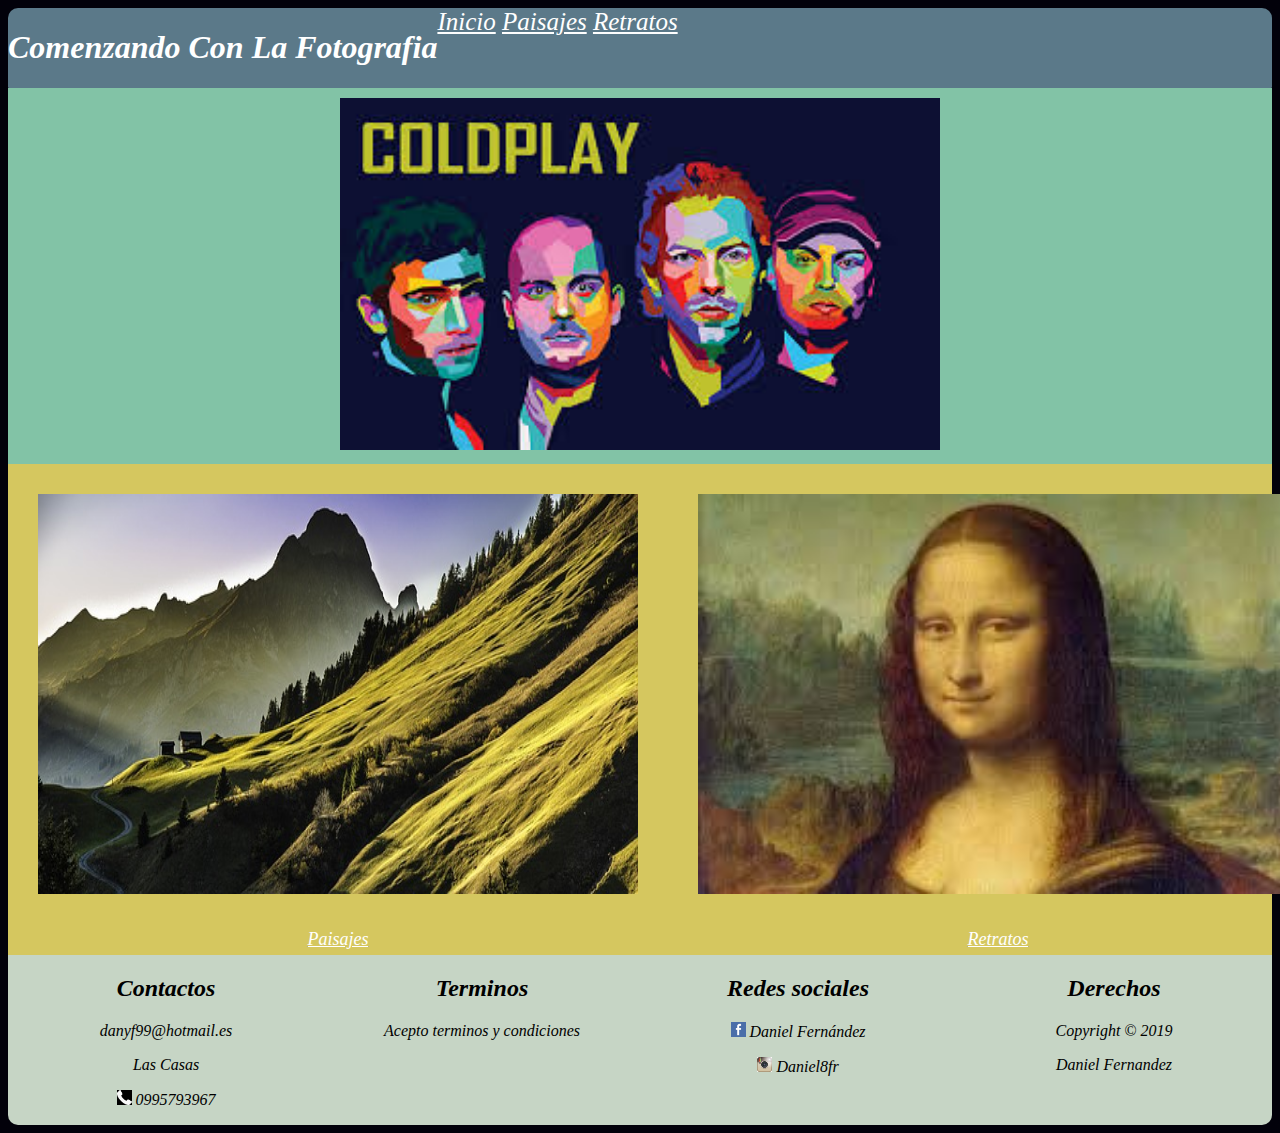
<file: index.html>
<!DOCTYPE html>
<html lang="en" dir="ltr">
  <head>
    <meta charset="utf-8">
    <meta name="viewport" content="width:device-width,userscalable=no">
    <title>Comenzando Con La Fotografia</title>
    <link rel="stylesheet" href="css/estilos.css">
    <link href='https://fonts.googleapis.com/css?family=Raleway' rel='stylesheet' type='text/css'>
  </head>
  <body>
    <header>
      <div class="cabeza1">
        <h1>Comenzando Con La Fotografia</h1>
        </div>
        <div class="cabeza2">
        <a href="index.html">Inicio</a>
        <a href="paisajes.html">Paisajes</a>
        <a href="retratos.html">Retratos</a>
        </div>
    </header>
    <div class="mitad">
    <img src="imagenes/imagen1.jpg" alt="coldplay">
    </div>
    <div class="segunda">
      <div class="img2">
          <img src="imagenes/imagen4.jpg" alt="paisajes">
          <a class="cala" href="paisajes.html">Paisajes</a>

      </div>
      <div class="img3">
        <img src="imagenes/imagen2.jpg" alt="retratos">
          <a class="cala" href="retratos.html">Retratos</a>
        </div>

    </div>
    <footer>
       <div class="columna1">
           <h2>Contactos</h2>
           <p>danyf99@hotmail.es</p>
           <p>Las Casas</p>
           <p><img class="tel" src="imagenes/telefono.png" alt=""> 0995793967</p>
       </div>
       <div class="columna2">
           <h2>Terminos</h2>
           <p>Acepto terminos y condiciones</p>
       </div>
       <div class="columna3">
           <h2>Redes sociales</h2>
           <p><img class="face"src="imagenes/facebook.png" alt=""> Daniel Fernández</p>
           <p><img class="insta" src="imagenes/instagram.jpg" alt=""> Daniel8fr</p>
       </div>
       </div>
       <div class="columna4">
           <h2>Derechos</h2>
           <p>Copyright © 2019</p>
           <p>Daniel Fernandez</p>
       </div>
   </footer>

  </body>
</html>
</file>
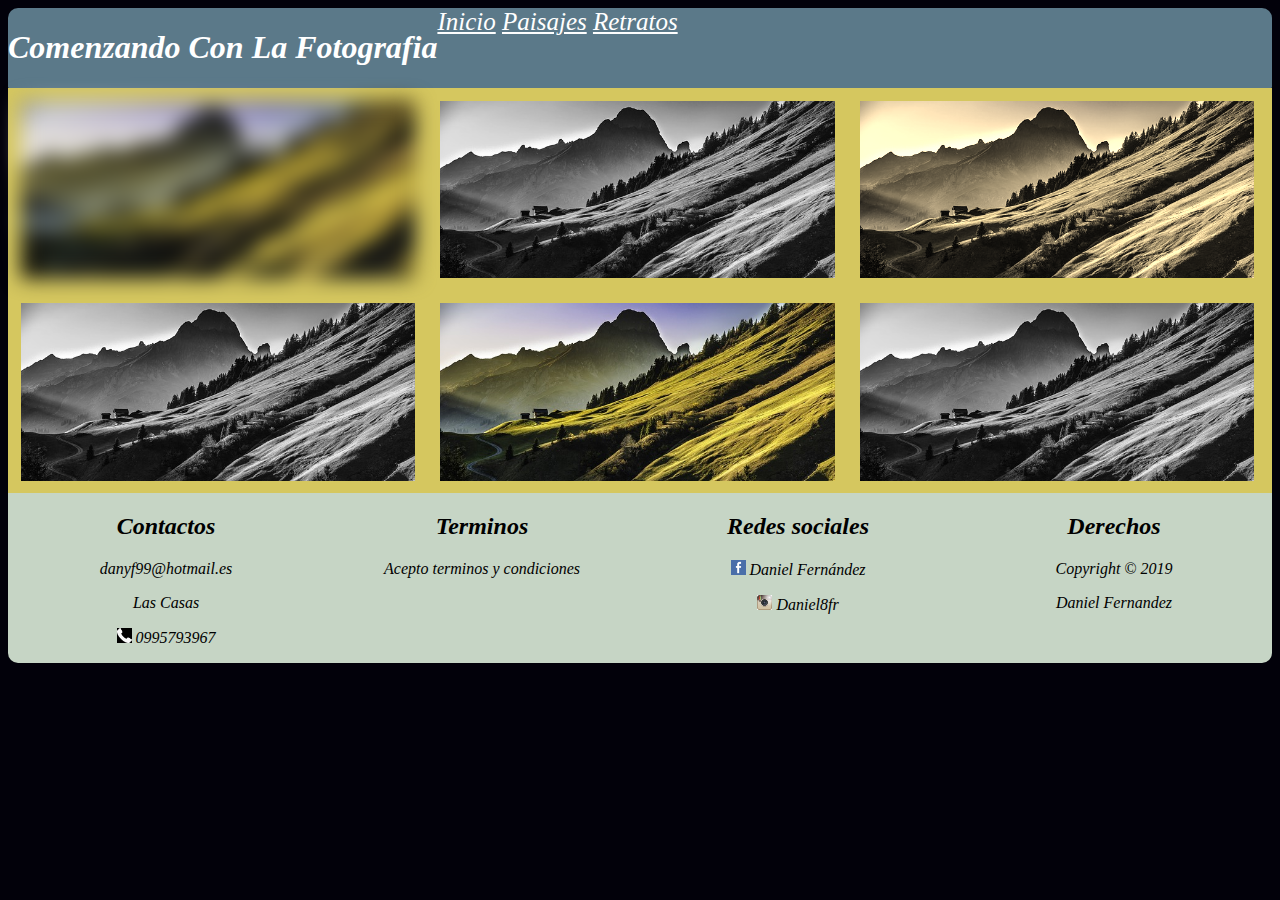
<file: paisajes.html>
<!DOCTYPE html>
<html lang="en" dir="ltr">
  <head>
    <meta charset="utf-8">
    <meta name="viewport" content="width:device-width,userscalable=no">
    <title>Comenzando Con La Fotografia</title>
    <link rel="stylesheet" href="css/estilos.css">
    <link href='https://fonts.googleapis.com/css?family=Raleway' rel='stylesheet' type='text/css'>
  </head>
  <body>
    <header>
      <div class="cabeza1">
        <h1>Comenzando Con La Fotografia</h1>
        </div>
        <div class="cabeza2">
        <a href="index.html">Inicio</a>
        <a href="paisajes.html">Paisajes</a>
        <a href="retratos.html">Retratos</a>
        </div>
    </header>
    <div class="seccion2">
        <img class="p1"src="imagenes/imagen4.jpg" alt="paisajes">
        <img class="p2" src="imagenes/imagen4.jpg" alt="paisajes">
        <img class="p3" src="imagenes/imagen4.jpg" alt="paisajes">
        <img class="p4" src="imagenes/imagen4.jpg" alt="paisajes">
        <img class="p5" src="imagenes/imagen4.jpg" alt="paisajes">
        <img class="p6" src="imagenes/imagen4.jpg" alt="paisajes">
      </div>
      <footer>
       <div class="columna1">
           <h2>Contactos</h2>
           <p>danyf99@hotmail.es</p>
           <p>Las Casas</p>
           <p><img class="tel" src="imagenes/telefono.png" alt=""> 0995793967</p>
       </div>
       <div class="columna2">
           <h2>Terminos</h2>
           <p>Acepto terminos y condiciones</p>
       </div>
       <div class="columna3">
           <h2>Redes sociales</h2>
           <p><img class="face"src="imagenes/facebook.png" alt=""> Daniel Fernández</p>
           <p><img class="insta" src="imagenes/instagram.jpg" alt=""> Daniel8fr</p>
        </div>
       <div class="columna4">
           <h2>Derechos</h2>
           <p>Copyright © 2019</p>
           <p>Daniel Fernandez</p>
       </div>
   </footer>

  </body>
</html>
</file>
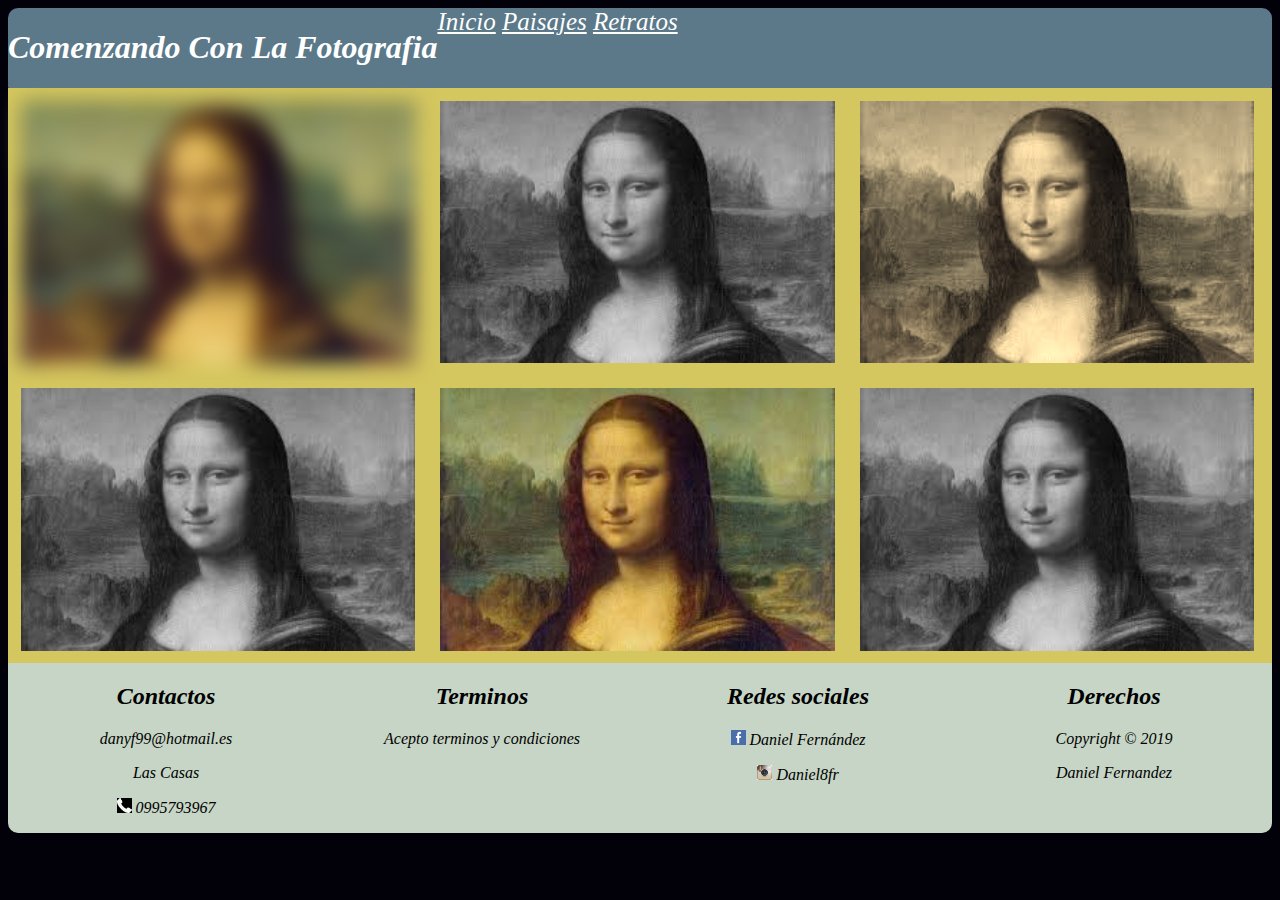
<file: retratos.html>
<!DOCTYPE html>
       <html lang="en" dir="ltr">
         <head>
           <meta charset="utf-8">
           <meta name="viewport" content="width:device-width,userscalable=no">
           <title>Comenzando Con La Fotografia</title>
           <link rel="stylesheet" href="css/estilos.css">
           <link href='https://fonts.googleapis.com/css?family=Raleway' rel='stylesheet' type='text/css'>
         </head>
         <body>
           <header>
             <div class="cabeza1">
               <h1>Comenzando Con La Fotografia</h1>
               </div>
               <div class="cabeza2">
               <a href="index.html">Inicio</a>
               <a href="paisajes.html">Paisajes</a>
               <a href="retratos.html">Retratos</a>
               </div>
           </header>
           <div class="seccion3">
             <img class="r1" src="imagenes/imagen2.jpg" alt="retratos">
             <img class="r2" src="imagenes/imagen2.jpg" alt="retratos">
             <img class="r3" src="imagenes/imagen2.jpg" alt="retratos">
             <img class="r4" src="imagenes/imagen2.jpg" alt="retratos">
             <img class="r5" src="imagenes/imagen2.jpg" alt="retratos">
             <img class="r6" src="imagenes/imagen2.jpg" alt="retratos">
             </div>
           <footer>
              <div class="columna1">
                  <h2>Contactos</h2>
                  <p>danyf99@hotmail.es</p>
                  <p>Las Casas</p>
                  <p><img class="tel" src="imagenes/telefono.png" alt=""> 0995793967</p>
              </div>
              <div class="columna2">
                  <h2>Terminos</h2>
                  <p>Acepto terminos y condiciones</p>
              </div>
              <div class="columna3">
                  <h2>Redes sociales</h2>
                  <p><img class="face"src="imagenes/facebook.png" alt=""> Daniel Fernández</p>
                  <p><img class="insta" src="imagenes/instagram.jpg" alt=""> Daniel8fr</p>

              </div>
              <div class="columna4">
                  <h2>Derechos</h2>
                  <p>Copyright © 2019</p>
                  <p>Daniel Fernandez</p>
              </div>
          </footer>

         </body>
       </html>
</file>
<file: css/estilos.css>
body{
  background-color: #02010a;
  font-style: italic;
  }

header{
  background-color: #5b7989;
  border-radius: 10px 10px 1px 1px ;
  font-style: italic;
  display: flex ;
  flex-direction: row ;

  }
  div[clas*="cabeza"]{
    width: 50%;
  }
  @media(max-width: 900px){
    header{
      display: flex;
      flex-direction: column ;
    }
    div[class*="cabeza"]{
      width: 100%;

    }
  }
.cabeza1 h1{

  color: white;

}
.cabeza2{
text-align: right;
  font-size: 25px;
}

.mitad{
  text-align: center;
  background-color: #82c3a6;
  padding: 10px;
}
.mitad img{
  width: 600px;
}
.segunda{
  background-color: #d5c75f;
  border: 1px;
  display: flex;
  flex-direction: row;
  text-align: center;
  font-size: 18px;
  padding-bottom: 5px;
  text-decoration: underline;
}
div[clas*="img"]{
  width: 50%;
}
@media(max-width: 900px){
  .segunda{
    display: flex;
    flex-direction: column;
  }
  div[class*="img"]{
    width: 90%;
    text-align: center;
  }
}
.segunda img{
  width: 600px;
  height: 400px;
  padding: 30px;
}
footer {
    width: 100%;
    background-color: #C6d5c5;
    display: flex;
    flex-direction: row;
    border-radius: 0 0 10px 10px;
    text-align: center;
}
.tel{
  width: 15px;
  height: 15px;
}
.face{
  width: 15px;
  height: 15px;
}
.insta{
  width: 15px;
  height: 15px;
}
div[class*="columna"] {
    width: 25%;
}
@media (max-width: 900px) {
    footer {
        display: flex;
        flex-direction: column;
    }
    div[class*="columna"] {
        width: 100%;
    }
}
a, a:link{
  color: white;
}

.seccion2{
  background-color: #d5c75f;
  display: flex;
  flex-flow: row wrap;
  margin: 0 auto;
}
.seccion2 img{
  width: 31.2%;
  margin: 1%;

}

.p1{
  -webkit-filter:blur(10px);
  filter: blur(10px);
}
.p2 {
  -webkit-filter:grayscale(100%) ;
  filter: grayscale(100%);
}
.p3{
  -webkit-filter: sepia(90%);
  filter: sepia(90%);
}
.p4 {
  -webkit-filter:grayscale(100%) ;
  filter: grayscale(100%);
}
.p6 {
  -webkit-filter:grayscale(100%) ;
  filter: grayscale(100%);
}

.seccion3{
  background-color: #d5c75f;
  display: flex;
  flex-flow: row wrap;
  margin: 0 auto;
}
.seccion3 img{
  width: 31.2%;
  margin: 1%;
  height: 31.2%;
}

.r1{
  -webkit-filter:blur(10px);
  filter: blur(10px);
}
.r2 {
  -webkit-filter:grayscale(100%) ;
  filter: grayscale(100%);
}
.r3{
  -webkit-filter: sepia(90%);
  filter: sepia(90%);
}
.r4 {
  -webkit-filter:grayscale(100%) ;
  filter: grayscale(100%);
}
.r6 {
  -webkit-filter:grayscale(100%) ;
  filter: grayscale(100%);
}

.img2:hover{
  transform: rotate(10deg) ;
}

.img3:hover{
  transform: translate(20px,-5px);
}

div[class*="p"]{
  width:31.2%;
}

@media(max-width: 900px){
  .seccion2{
    display: flex;
    flex-direction: column;
    }
    div[class*="p"]{
      width: 100%;
      text-align: center;
    }
}

    div[class*="r"]{
      width:31.2%;
    }

    @media(max-width: 900px){
      .seccion3{
        display: flex;
        flex-direction: column;
        }
        div[class*="r"]{
          width: 100%;
          text-align: center;
        }
    }
</file>
